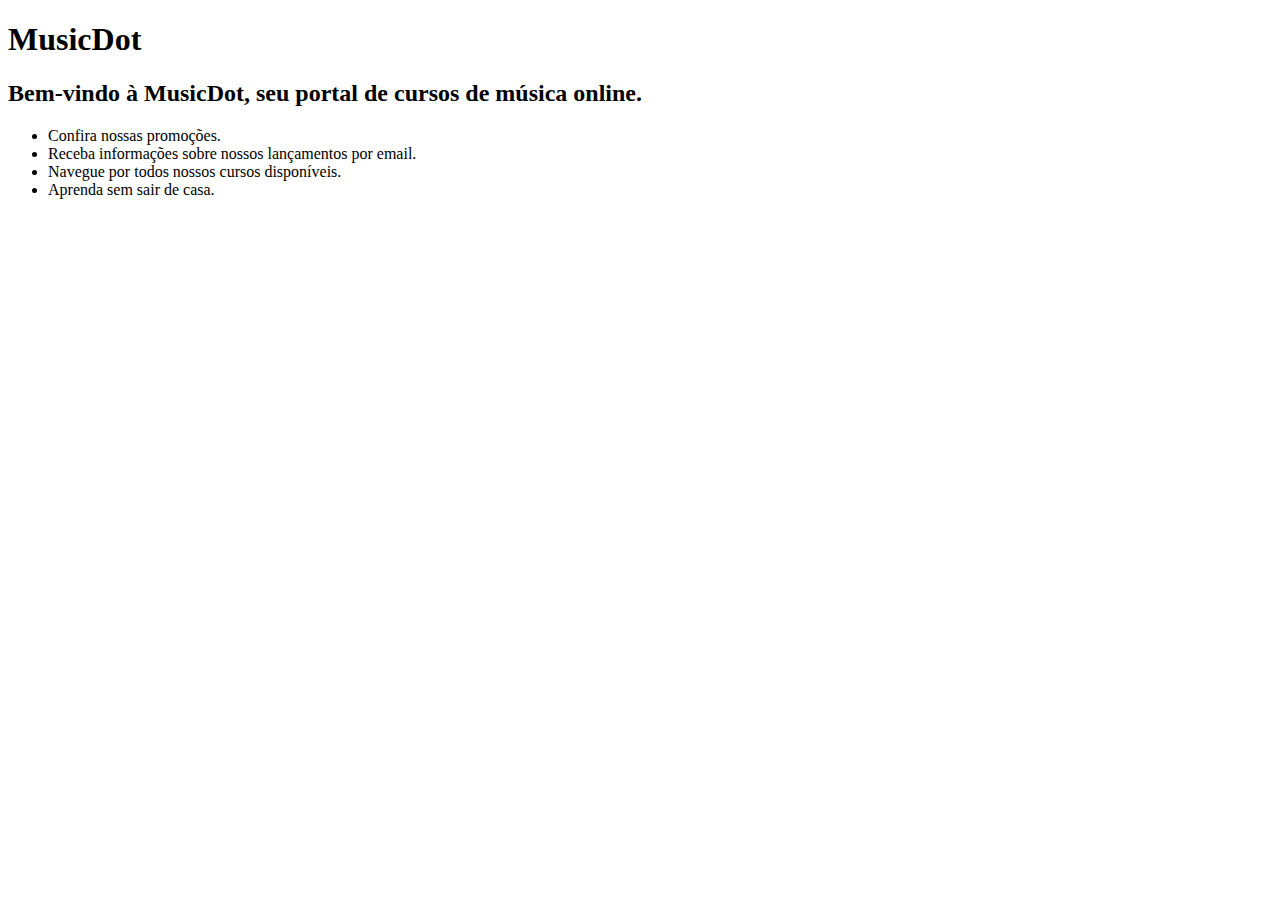
<file: index.html>
<!DOCTYPE html>
<html>
   <head>
     <title>MusicDot</title>
    <meta	charset="utf-8">
   </head>
   <body>
 <h1>MusicDot</h1>
 <h2>Bem-vindo	à	MusicDot,	seu	portal	de	cursos	de	música	online.</h2>
 <ul>
 <li>Confira	nossas	promoções.</li>
 <li>Receba	informações	sobre	nossos	lançamentos	por	email.</li>
 <li>Navegue	por	todos	nossos	cursos	disponíveis.</li>
 <li>Aprenda	sem	sair	de	casa.</li>
 </ul>
 </body>

</html>
</file>
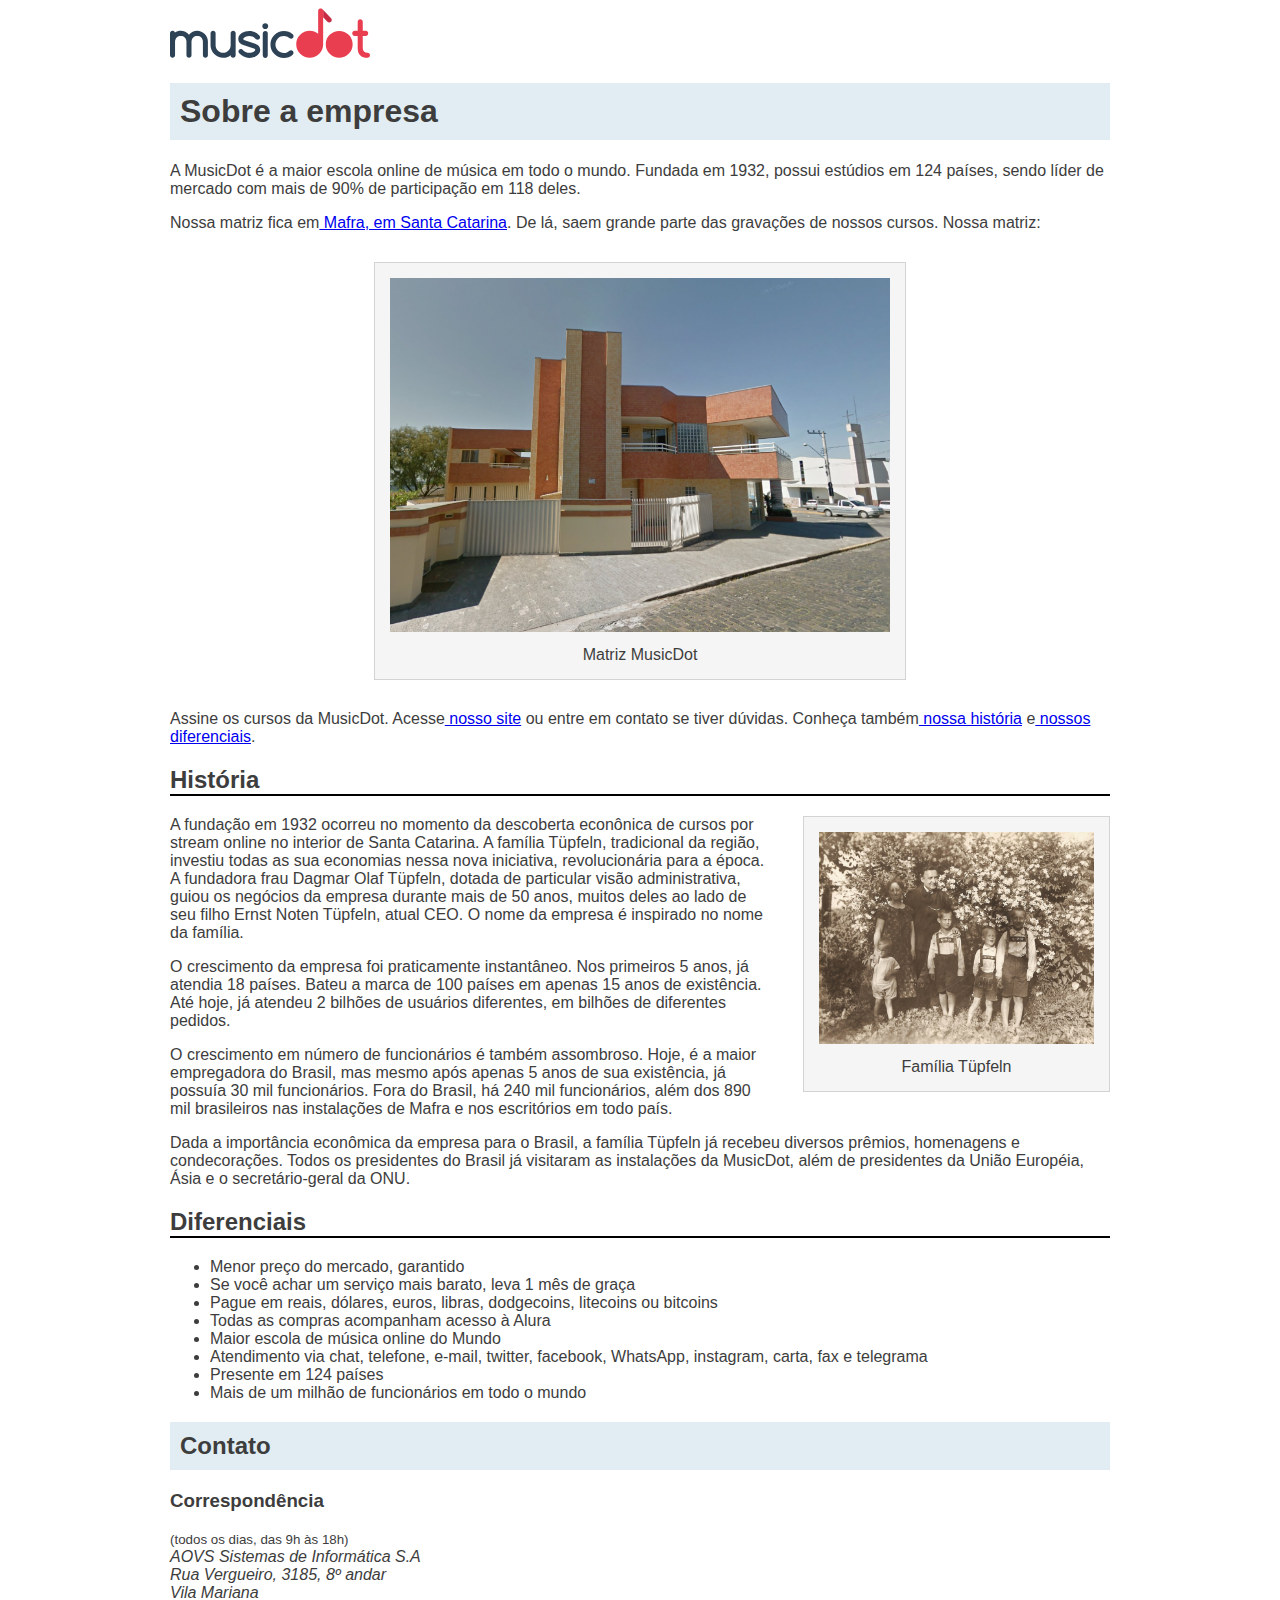
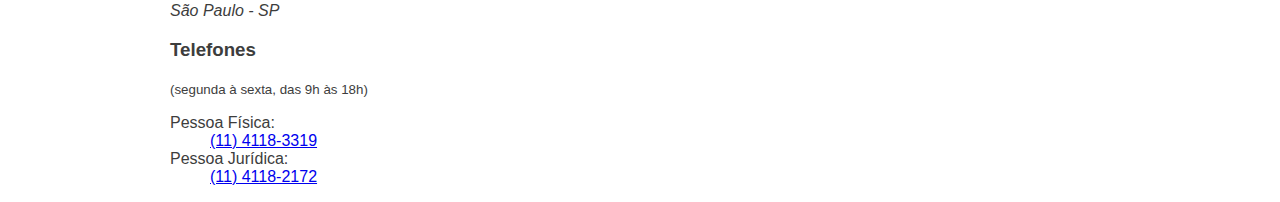
<file: sobre.html>
<!doctype	html>
<html	lang="pt-BR">
   <head>
     <meta charset ="utf-8"> <!--Isso relaciona caracteres principalmente-->
     <title>
        MusicDot	|	Sobre	a	empresa
     </title>
     <link	href="img/favicon.ico"	rel="icon">
     <link	rel="stylesheet"	href="css/sobre.css"> <!--Inserindo o css dentro do projeto-->
    </head>	
       
    <body>
    <img src = "img/logo.svg" alt = "Music Dot"> <!--alt serve para texto alternativo -->

    <h1 class="titulo" > Sobre	a	empresa	</h1> <!-- Título-->

    <p>
        A MusicDot é a maior escola online de música em todo o mundo.
        Fundada em 1932, possui estúdios em 124 países, sendo líder de mercado com mais de 90% de
        participação em 118 deles.
    </p> <!-- Parágrafo e uso de identação-->
	
    <p>
        Nossa matriz fica em<a href = "http://maps.google.com.br/?q=190,GabrielDequech,Mafra,SC"> Mafra, em Santa Catarina</a>. De lá, saem grande parte das gravações de nossos cursos. Nossa matriz:
    </p>

    <figure class="matriz-musicdot">
        <img	src="img/matriz-musicdot.png"	alt="Matriz	da	musicdot"> 
    	<figcaption> <!--Legenda para imagem-->
            Matriz	MusicDot
        </figcaption>
    </figure>

    <p>
        Assine os cursos da MusicDot. Acesse<a href = "index2.html"> nosso site</a> ou entre em contato
        se tiver dúvidas. Conheça também<a href="#historia"> nossa história</a> e<a href="#diferenciais"> nossos diferenciais</a>.
    </p>

    <h2 id="#historia" class="subtitulo">	História	</h2> <!--Subtítulo e id-->
    <div class="conteudo-historia"></div>
    <figure class="familia-tupfeln">
        <img	src="img/familia-tupfeln.jpg"	alt="Foto	da	família	tüpfeln">
        <figcaption>Família	Tüpfeln</figcaption>
    </figure>

    <p>
        A fundação em 1932 ocorreu no momento da descoberta econônica de cursos por stream online no interior de Santa Catarina. A
        família Tüpfeln, tradicional da região, investiu todas as sua economias nessa nova iniciativa,
        revolucionária para a época. A fundadora frau Dagmar Olaf Tüpfeln, dotada de particular visão
        administrativa, guiou os negócios da empresa durante mais de 50 anos, muitos deles ao lado
        de seu filho Ernst Noten Tüpfeln, atual CEO. O nome da empresa é inspirado no nome da família.
    </p>

    <p>
        O crescimento da empresa foi praticamente instantâneo. Nos primeiros 5 anos, já atendia 18 países.
        Bateu a marca de 100 países em apenas 15 anos de existência. Até hoje, já atendeu 2 bilhões
        de usuários diferentes, em bilhões de diferentes pedidos.
    </p>

    <p>
        O crescimento em número de funcionários é também assombroso. Hoje, é a maior empregadora do
        Brasil, mas mesmo após apenas 5 anos de sua existência, já possuía 30 mil funcionários. Fora do
        Brasil, há 240 mil funcionários, além dos 890 mil brasileiros nas instalações de Mafra e
        nos escritórios em todo país.
    </p>

    <p>
        Dada a importância econômica da empresa para o Brasil, a família Tüpfeln já recebeu diversos prêmios,
        homenagens e condecorações. Todos os presidentes do Brasil já visitaram as instalações da MusicDot, 
        além de presidentes da União Européia, Ásia e o secretário-geral da ONU.
    </p>
</div>
   <h2 id="#diferenciais" class="subtitulo"> Diferenciais</h2> <!--classe(.) é um grupo de elementos, já o id(#) identifica um único elemento-->
   <ul>
      <li> Menor preço do mercado, garantido</li>
      <li> Se você achar um	serviço	mais barato, leva 1 mês de graça</li>
      <li> Pague em reais, dólares, euros, libras, dodgecoins, litecoins ou bitcoins</li>
      <li> Todas as compras acompanham acesso à Alura </li>
      <li> Maior escola de música online do Mundo </li>
      <li> Atendimento via chat, telefone, e-mail, twitter, facebook, WhatsApp, instagram, carta, fax e telegrama </li>
      <li> Presente em 124 países </li>
      <li> Mais de um milhão de funcionários em todo o mundo </li>
   </ul> <!--Ul é uma lista não ordenada-->

   <h2	class="titulo">	Contato	</h2>
   <h3>	Correspondência	</h3>
   <small>	(todos	os	dias,	das	9h	às	18h) </small>
   <address>
        AOVS	Sistemas	de	Informática	S.A
        <br>
        Rua	Vergueiro,	3185,	8º	andar
        <br>
        Vila Mariana
        <br>
        São Paulo - SP
   </address>
   <h3>	Telefones </h3>
   	<small>	(segunda	à	sexta,	das	9h	às	18h)	</small>
    <dl>
        <dt>	Pessoa	Física:	</dt>
        <dd>	<a	href="tel://114118-3319">	(11)	4118-3319	</a>	</dd>

        <dt>	Pessoa	Jurídica:	</dt>
        <dd>	<a	href="tel://114118-2172">	(11)	4118-2172	</a>	</dd>
    </dl>

 </body>
</html>
</file>
<file: css/sobre.css>
body {
    width:	940px; /*largura para todos os sentidos*/
    margin-left:	auto; /*espaçamento externo, margem*/
    margin-right:	auto;
    font-family:	"Helvetica",	"Lucida	Grande",	sans-serif;
    color:	#3D3D3D;
}

.titulo {
    padding:	10px; /*espaçamento interno*/
    background-color:	#E1EDF2;
}

.subtitulo {
    border-bottom:	2px	solid	black; 
} /*borda preta embaixo*/

figure {
    margin:	30px; /*esse valor foi aplicado para top, right, bottom, left pois foi escrito só um valor*/
    padding:	15px; /*o mesmo para o padding*/
    text-align:	center;

    background-color:	whitesmoke;
    border:	1px	solid	lightgrey; /*foi aplicado a espessura em 1 px, o style e a cor da borda*/
}

figcaption {
    margin-top:	10px;
}

.matriz-musicdot {
    width: 500px; /*largura da figure matriz music dot*/
    margin-left:	auto; /*espaçamento externo, margem, será centralizado*/
    margin-right:	auto; /*também será centralizado*/
} /*atribuindo uma classe usando .matriz-musicdot*/

.familia-tupfeln {
    width:	275px; /*largura da imagem da familia tupfeln*/
    float:	right;
    margin: 0 0 30px 30px;}
/*outra classe*/

figure img {
    width:	100%;
} /*Para	resolver	isso	podemos	dizer	que	toda	tag		<img>		dentro	de	uma	tag		<figure>		deve	ocupar
 todo	o	espaço	que	definimos,	mas	não	mais	que	isso.*/

 /*devemos fazer alterções no html ATRIBUINDO UMA CLASSE para a figure da matriz e da família, para funcionar*/


 .contato__subtitulo {
    display: inline;
}
.contato__info {
    margin: 16px 0 24px;
    padding-left:	32px;
}
</file>
